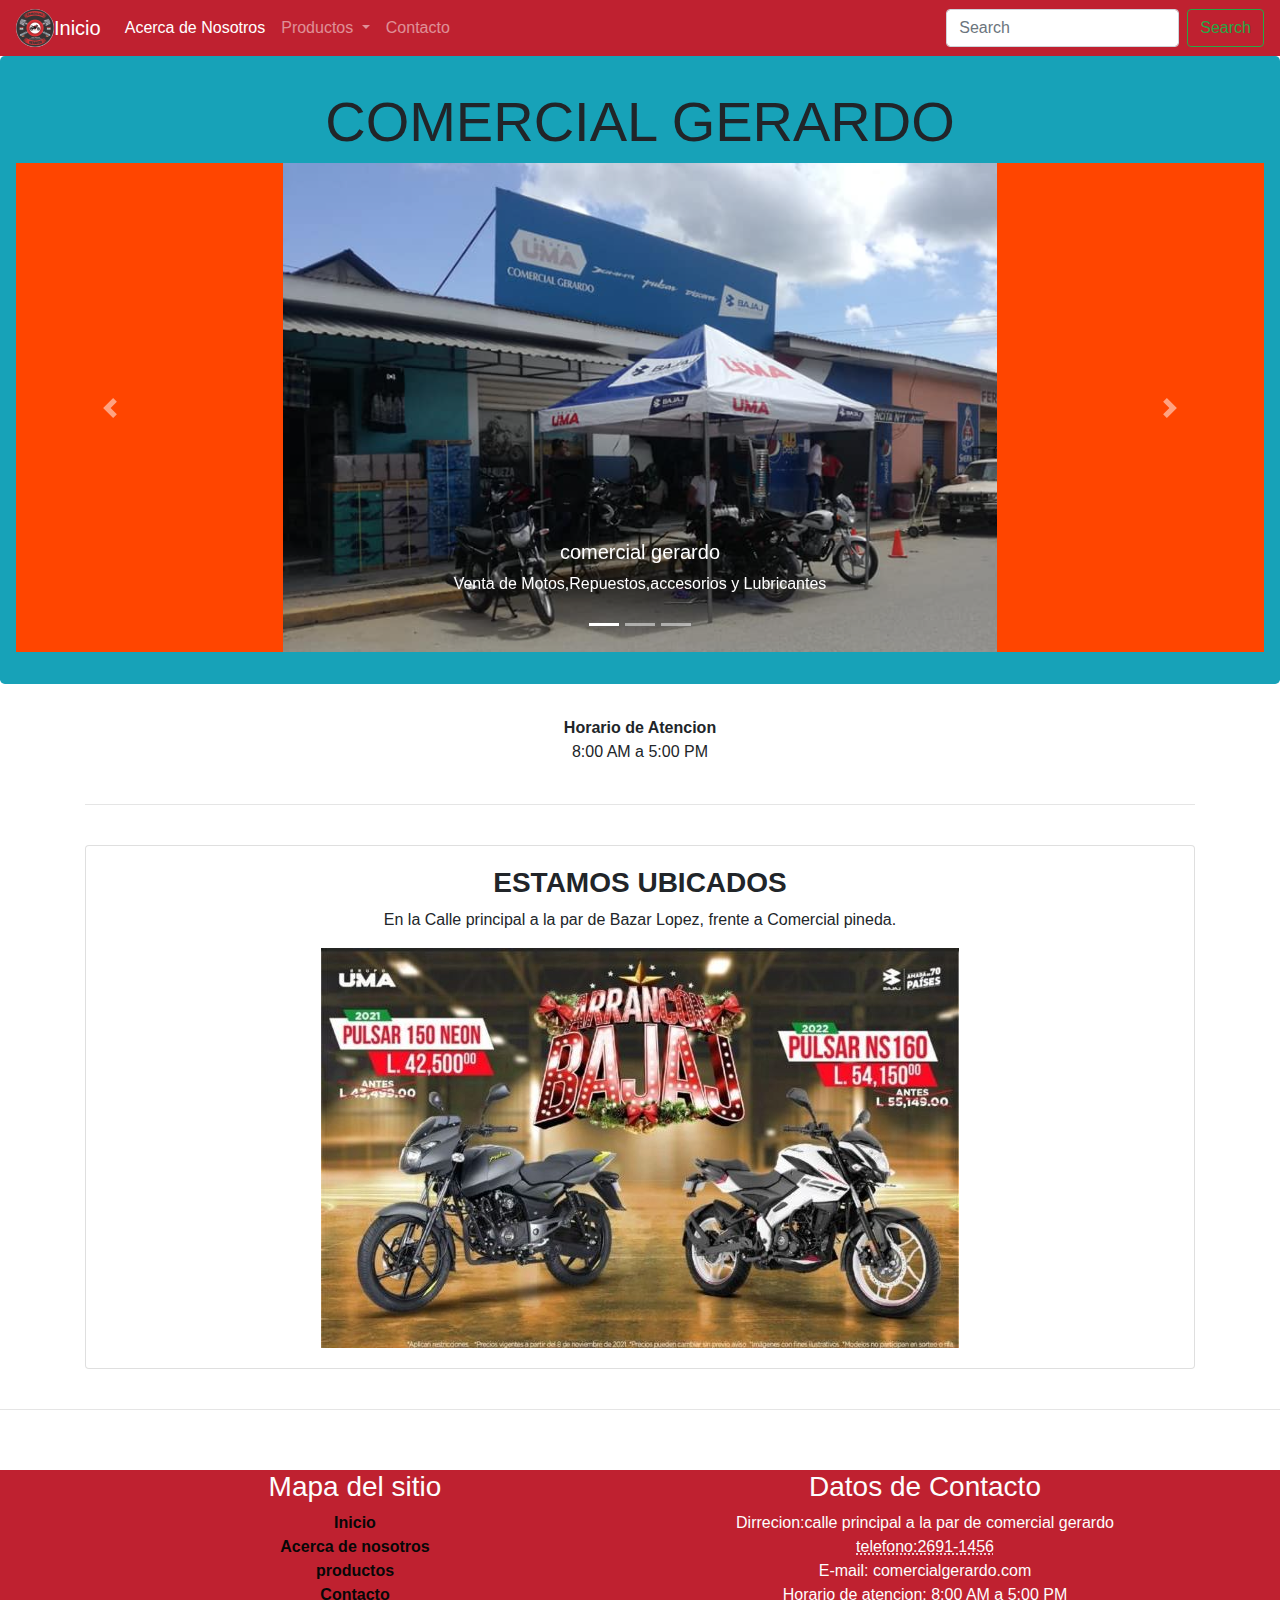
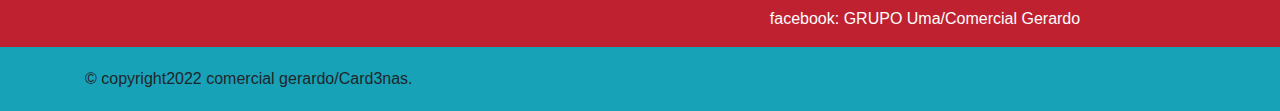
<file: index.html>
<!DOCTYPE html>
<html lang="en">
  <head>
    <meta charset="utf-8">
    <meta http-equiv="X-UA-Compatible" content="IE=edge">
    <meta name="viewport" content="width=device-width, initial-scale=1">
    <title>Comercial Gerardo</title>

    <!-- Bootstrap -->
    <link href="css/bootstrap-4.4.1.css" rel="stylesheet">
    <link href="css/estilo.css" rel="stylesheet" type="text/css">
  </head>
  <body>
    <nav class="navbar navbar-expand-lg navbar-dark bg-dark">
		<img src="images/logo_archivos/image001.png">
       <a class="navbar-brand" href="index.html">Inicio</a>
       <button class="navbar-toggler" type="button" data-toggle="collapse" data-target="#navbarSupportedContent" aria-controls="navbarSupportedContent" aria-expanded="false" aria-label="Toggle navigation">
       <span class="navbar-toggler-icon"></span>
       </button>
       <div class="collapse navbar-collapse" id="navbarSupportedContent">
          <ul class="navbar-nav mr-auto">
             <li class="nav-item active">
                <a class="nav-link" href="Acerca de Nosotros.html">Acerca de Nosotros <span class="sr-only">(current)</span></a>
			  </li> 
             <li class="nav-item dropdown">
                <a class="nav-link dropdown-toggle" href="Productos.html" role="button" data-toggle="dropdown" aria-haspopup="true" aria-expanded="false">
                Productos
                </a>
                <div class="dropdown-menu" aria-labelledby="navbarDropdown">
                   <a class="dropdown-item" href="Motos.html">Motos</a>
                   <a class="dropdown-item" href="Repuestos.html">Repuestos</a>
                   <div class="dropdown-divider"></div>             
                </div>
             </li>
             <li class="nav-item dropdown">
                <a class="nav-link " href="Contacto.html">Contacto</a>
             </li>
          </ul>
          <form class="form-inline my-2 my-lg-0">
             <input class="form-control mr-sm-2" type="search" placeholder="Search" aria-label="Search">
             <button class="btn btn-outline-success my-2 my-sm-0" type="submit">Search</button>
          </form>
       </div>
    </nav>

    <div class="jumbotron jumbotron-fluid text-center">
       <h1 class="display-4">COMERCIAL GERARDO</h1>
    
		<!--Inicio de Slider-->
		<!--Circulos o indicdores-->
	  <div id="carouselExampleIndicators1" class="carousel slide" data-ride="carousel" style="background-color:orangered">
		  
		  
		  <ol class="carousel-indicators">
		    <li data-target="#carouselExampleIndicators1" data-slide-to="0" class="active"></li>
		    <li data-target="#carouselExampleIndicators1" data-slide-to="1"></li>
		    <li data-target="#carouselExampleIndicators1" data-slide-to="2"></li>
		  </ol>
			  
	    <div class="carousel-inner" role="listbox">
			  
	      <div class="carousel-item active"> 
			<img class="d-block mx-auto" src="images/Screenshot 2022-06-26 11.30.53 PM.png">
		      <div class="carousel-caption">
		        <h5>comercial gerardo</h5>
		        <p>Venta de Motos,Repuestos,accesorios y Lubricantes</p>
	          </div>
	        </div>
			  
			  
	      <div class="carousel-item"> <img class="d-block mx-auto" src="images/Screenshot 2022-08-21 12.37.32 PM.png" alt="Second slide">
		      <div class="carousel-caption">
		        <h5>comercial gerardo</h5>
		        <p>Ventas de Motos,Repuestos,accesorios y Lubricante</p>
	          </div>
	        </div>
			  
		    <div class="carousel-item"> <img class="d-block mx-auto" src="images/Screenshot 2022-08-21 12.27.58 PM.png" alt="Third slide">
		      <div class="carousel-caption">
		        <h5>comercial gerardo</h5>
		        <p>Ventas de motos,Repuestos,accesorio y Lubricante </p>
	          </div>
	        </div>
	    </div>
		  
		  
		  <a class="carousel-control-prev" href="#carouselExampleIndicators1" role="button" data-slide="prev"> <span class="carousel-control-prev-icon" aria-hidden="true"></span> <span class="sr-only">Previous</span> </a> <a class="carousel-control-next" href="#carouselExampleIndicators1" role="button" data-slide="next"> <span class="carousel-control-next-icon" aria-hidden="true"></span> <span class="sr-only">Next</span> </a> 
		</div>
    </div>
    <div class="container">
       <div class="row text-center">
          <div class="col-lg-6 offset-lg-3"><strong> Horario de Atencion</strong>
		   										<center>8:00 AM a 5:00 PM </center>
		   </div>
       </div>
       <br>
       <hr>
       <br>
    
          <div class="text-center">
             <div class="card">
                <div class="card-body">
                   <h3><strong>ESTAMOS UBICADOS </strong></h3>
                   <p>En la Calle principal a la par de Bazar Lopez, frente a Comercial pineda.</p>
                <img src="images/pgnw.jpeg">
				 </div>
				
				 
             </div>
		</div>
	 </div>
       <br>
       <hr>
     
	  <!--pie de pagina -->
	 <footer>
	  <section class="pie01">
	  <div class="container">
		<div class="row text-center"> <!--fila-->
			
			<!--el mapa del sitio -->
		  	<div class="col-md-6">
			<h3> Mapa del sitio</h3>
			<dl>
			    <dt><a href="index.html">Inicio</a></dt>
				<dt><a href="Acerca de Nosotros.html">Acerca de nosotros </a></dt>
				<dt><a href="Productos.html">productos</a></dt>
				<dt><a href="Contacto.html">Contacto</a></dt>	
			</dl>	
		</div>
			
				<!--Datos de Contacto-->
		  <div class="col-md-6">
			  <h3> Datos de Contacto</h3>
				<address>
				Dirrecion:calle principal a la par de comercial gerardo<br>
				<abbr title="phone"> telefono:2691-1456</abbr> <br>
				E-mail: comercialgerardo.com <br>
				Horario de atencion: 8:00 AM a 5:00 PM<br>
				facebook: GRUPO Uma/Comercial Gerardo
				</address>
		  </div>
		 </div>
		</div> <!--fin de la fila-->
	
		 
	  </section>
	  
		<section class="pie02">
		  <div class="container">
			&copy; copyright2022 comercial gerardo/Card3nas.
			</div>
		  
		  </section>
			</footer>
	  
	  
	  
    <!-- jQuery (necessary for Bootstrap's JavaScript plugins) --> 
    <script src="js/jquery-3.4.1.min.js"></script>

    <!-- Include all compiled plugins (below), or include individual files as needed --> 
    <script src="js/popper.min.js"></script>
    <script src="js/bootstrap-4.4.1.js"></script>
  </body>
</html>
</file>
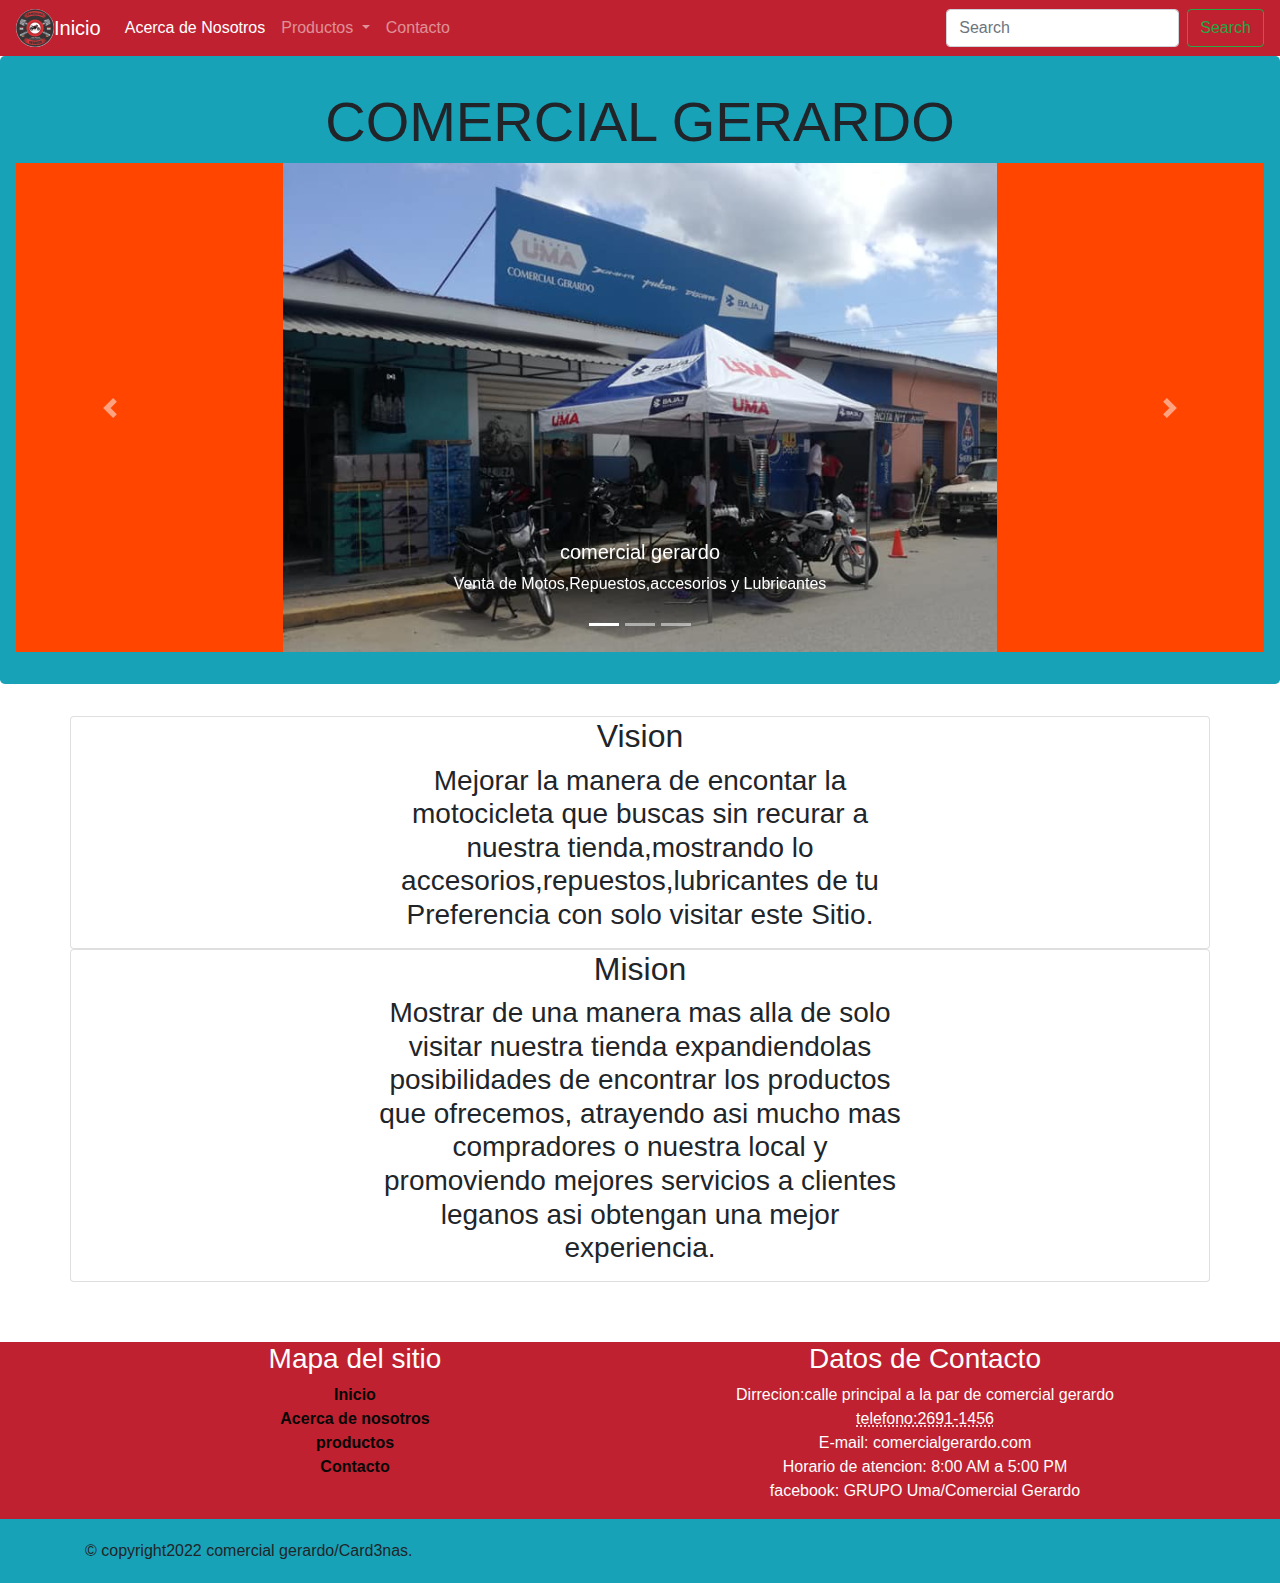
<file: Acerca de Nosotros.html>
<!DOCTYPE html>
<html lang="en">
  <head>
    <meta charset="utf-8">
    <meta http-equiv="X-UA-Compatible" content="IE=edge">
    <meta name="viewport" content="width=device-width, initial-scale=1">
    <title>Comercial Gerardo</title>

    <!-- Bootstrap -->
    <link href="css/bootstrap-4.4.1.css" rel="stylesheet">
    <link href="css/estilo.css" rel="stylesheet" type="text/css">
  </head>
 
	<body>
    <nav class="navbar navbar-expand-lg navbar-dark bg-dark">
		<img src="images/logo_archivos/image001.png">
       <a class="navbar-brand" href="index.html">Inicio</a>
       <button class="navbar-toggler" type="button" data-toggle="collapse" data-target="#navbarSupportedContent" aria-controls="navbarSupportedContent" aria-expanded="false" aria-label="Toggle navigation">
       <span class="navbar-toggler-icon"></span>
       </button>
       <div class="collapse navbar-collapse" id="navbarSupportedContent">
          <ul class="navbar-nav mr-auto">
             <li class="nav-item active">
                <a class="nav-link" href="Acerca de Nosotros.html">Acerca de Nosotros <span class="sr-only">(current)</span></a>
			  </li> 
             <li class="nav-item dropdown">
                <a class="nav-link dropdown-toggle" href="Productos.html" role="button" data-toggle="dropdown" aria-haspopup="true" aria-expanded="false">
                Productos
                </a>
                <div class="dropdown-menu" aria-labelledby="navbarDropdown">
                   <a class="dropdown-item" href="Motos.html">Motos</a>
                   <a class="dropdown-item" href="Repuestos.html">Repuestos</a>
                   <div class="dropdown-divider"></div>             
                </div>
             </li>
             <li class="nav-item dropdown">
                <a class="nav-link " href="Contacto.html">Contacto</a>
             </li>
          </ul>
          <form class="form-inline my-2 my-lg-0">
             <input class="form-control mr-sm-2" type="search" placeholder="Search" aria-label="Search">
             <button class="btn btn-outline-success my-2 my-sm-0" type="submit">Search</button>
          </form>
       </div>
    </nav>

    <div class="jumbotron jumbotron-fluid text-center">
       <h1 class="display-4">COMERCIAL GERARDO</h1>
    
		<!--Inicio de Slider-->
		<!--Circulos o indicdores-->
	  <div id="carouselExampleIndicators1" class="carousel slide" data-ride="carousel" style="background-color:orangered">
		  
		  
		  <ol class="carousel-indicators">
		    <li data-target="#carouselExampleIndicators1" data-slide-to="0" class="active"></li>
		    <li data-target="#carouselExampleIndicators1" data-slide-to="1"></li>
		    <li data-target="#carouselExampleIndicators1" data-slide-to="2"></li>
		  </ol>
			  
	    <div class="carousel-inner" role="listbox">
			  
	      <div class="carousel-item active"> 
			<img class="d-block mx-auto" src="images/Screenshot 2022-06-26 11.30.53 PM.png">
		      <div class="carousel-caption">
		        <h5>comercial gerardo</h5>
		        <p>Venta de Motos,Repuestos,accesorios y Lubricantes</p>
	          </div>
	        </div>
			  
			  
	      <div class="carousel-item"> <img class="d-block mx-auto" src="images/Screenshot 2022-08-21 12.37.32 PM.png" alt="Second slide">
		      <div class="carousel-caption">
		        <h5>comercial gerardo</h5>
		        <p>Ventas de Motos,Repuestos,accesorios y Lubricante</p>
	          </div>
	        </div>
			  
		    <div class="carousel-item"> <img class="d-block mx-auto" src="images/Screenshot 2022-08-21 12.27.58 PM.png" alt="Third slide">
		      <div class="carousel-caption">
		        <h5>comercial gerardo</h5>
		        <p>Ventas de motos,Repuestos,accesorio y Lubricante </p>
	          </div>
	        </div>
	    </div>
		  
		  
		  <a class="carousel-control-prev" href="#carouselExampleIndicators1" role="button" data-slide="prev"> <span class="carousel-control-prev-icon" aria-hidden="true"></span> <span class="sr-only">Previous</span> </a> <a class="carousel-control-next" href="#carouselExampleIndicators1" role="button" data-slide="next"> <span class="carousel-control-next-icon" aria-hidden="true"></span> <span class="sr-only">Next</span> </a> 
		</div>
	  </div>
	  <div class="container">
    <div class="row text-center">
       <div class="card">
		<div class="col-lg-6  offset-lg-3"><!--fila-->
		   <h2>Vision</h2>
			<dl>
			<h3> Mejorar la manera de encontar la motocicleta 
				que buscas sin recurar a nuestra tienda,mostrando
				lo accesorios,repuestos,lubricantes de tu Preferencia
				con solo visitar este Sitio.</h3>
				</dl>
				</div>
		</div>
		</div>
		</div>
		<div class="container">
			<div class="row text-center">
				<div class="card">
				<div class="col-lg-6 offset-lg-3">
				<h2>Mision</h2>
					<dl>
				<h3>Mostrar de una manera mas alla de solo visitar nuestra tienda
					expandiendolas posibilidades de encontrar los productos que ofrecemos,
					atrayendo asi mucho mas compradores o nuestra local y promoviendo mejores servicios a 
					clientes leganos asi obtengan una mejor experiencia.</h3>
					</dl>
				</div>
			</div>
			</div>
			</div><!--fin de la fila -->
			
	  <!--pie de pagina -->
	 <footer>
	  <section class="pie01">
	  <div class="container">
		<div class="row text-center"> <!--fila-->
			
			<!--el mapa del sitio -->
		  	<div class="col-md-6">
			<h3> Mapa del sitio</h3>
			<dl>
			    <dt><a href="index.html">Inicio</a></dt>
				<dt><a href="Acerca de Nosotros.html">Acerca de nosotros </a></dt>
				<dt><a href="Productos.html">productos</a></dt>
				<dt><a href="Contacto.html">Contacto</a></dt>	
			</dl>	
		</div>
			
				<!--Datos de Contacto-->
		  <div class="col-md-6">
			  <h3> Datos de Contacto</h3>
				<address>
				Dirrecion:calle principal a la par de comercial gerardo<br>
				<abbr title="phone"> telefono:2691-1456</abbr> <br>
				E-mail: comercialgerardo.com <br>
				Horario de atencion: 8:00 AM a 5:00 PM<br>
				facebook: GRUPO Uma/Comercial Gerardo
				</address>
		  </div>
		  </div>
		</div> <!--fin de la fila-->
	
		 
	  </section>
	  
		<section class="pie02">
		  <div class="container">
			&copy; copyright2022 comercial gerardo/Card3nas.
			</div>
		  
		  </section>
			</footer>
	  
	  
	  
    <!-- jQuery (necessary for Bootstrap's JavaScript plugins) --> 
    <script src="js/jquery-3.4.1.min.js"></script>

    <!-- Include all compiled plugins (below), or include individual files as needed --> 
    <script src="js/popper.min.js"></script>
    <script src="js/bootstrap-4.4.1.js"></script>
			</body>
			</html>
</file>
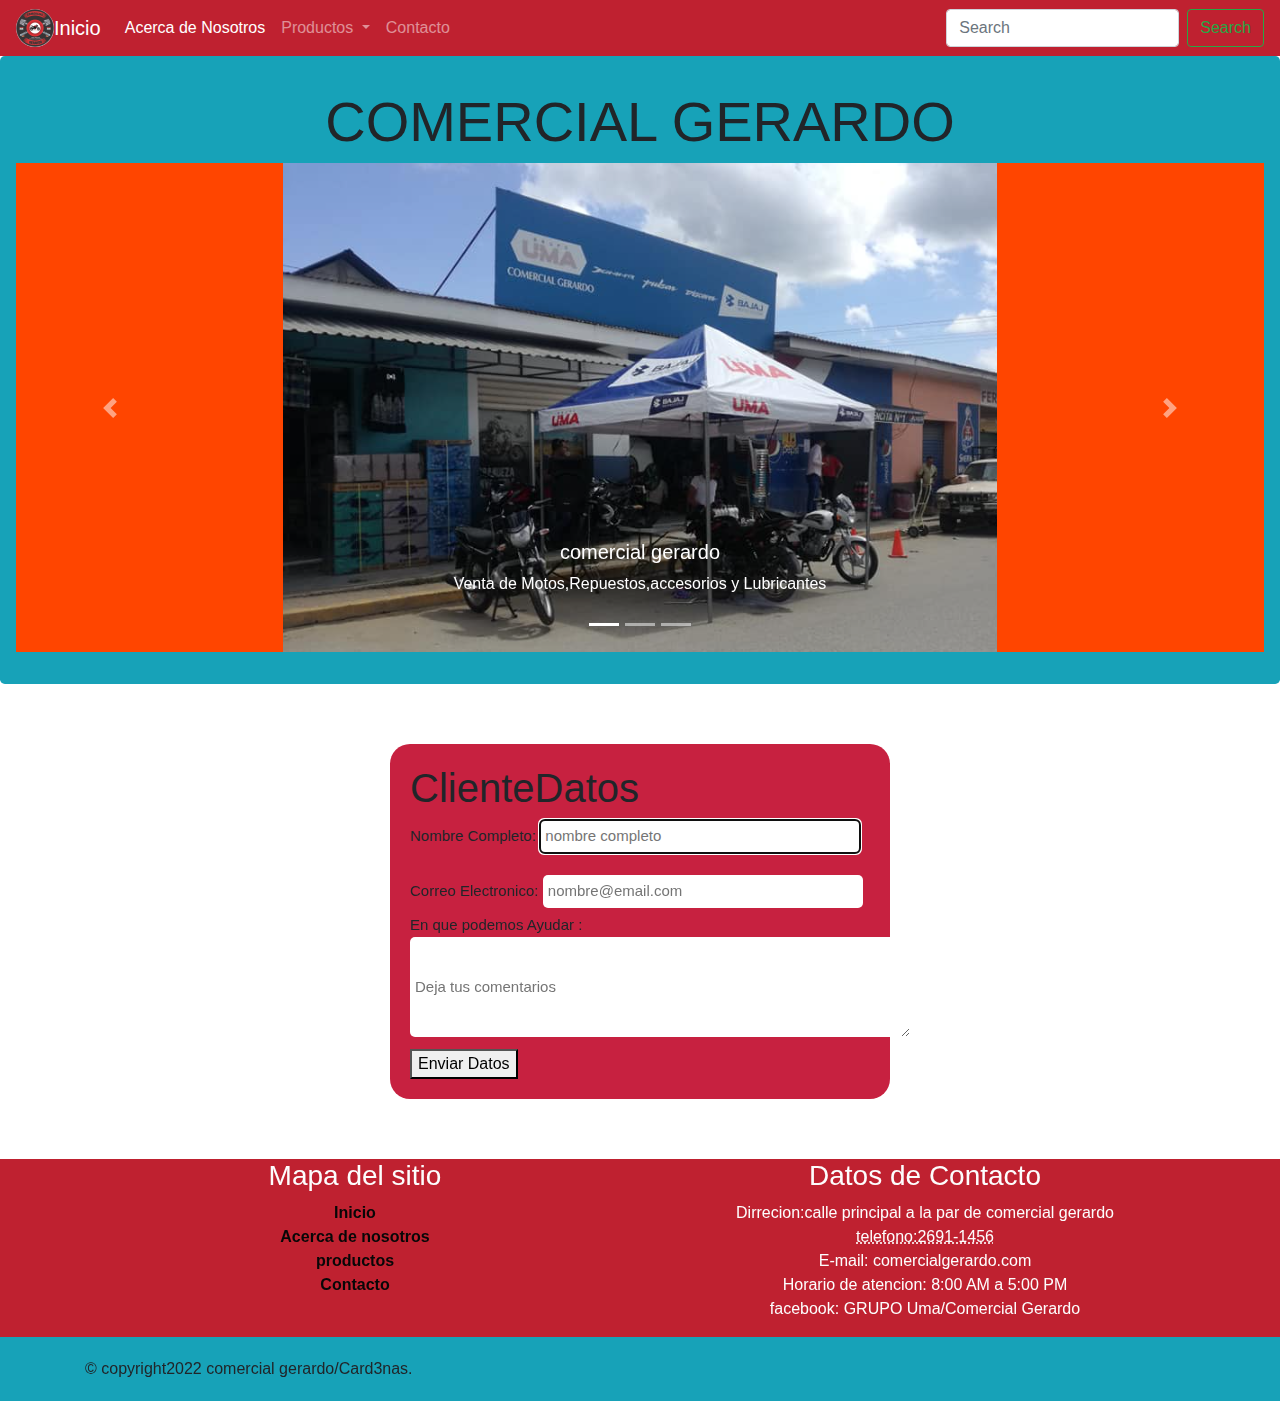
<file: Contacto.html>
<!DOCTYPE html>
<html lang="en">
  <head>
    <meta charset="utf-8">
    <meta http-equiv="X-UA-Compatible" content="IE=edge">
    <meta name="viewport" content="width=device-width, initial-scale=1">
    <title>Comercial Gerardo</title>

    <!-- Bootstrap -->
    <link href="css/bootstrap-4.4.1.css" rel="stylesheet">
    <link href="css/estilo.css" rel="stylesheet" type="text/css">
  </head>
  <body>
    <nav class="navbar navbar-expand-lg navbar-dark bg-dark">
		<img src="images/logo_archivos/image001.png">
       <a class="navbar-brand" href="index.html">Inicio</a>
       <button class="navbar-toggler" type="button" data-toggle="collapse" data-target="#navbarSupportedContent" aria-controls="navbarSupportedContent" aria-expanded="false" aria-label="Toggle navigation">
       <span class="navbar-toggler-icon"></span>
       </button>
       <div class="collapse navbar-collapse" id="navbarSupportedContent">
          <ul class="navbar-nav mr-auto">
             <li class="nav-item active">
                <a class="nav-link" href="Acerca de Nosotros.html">Acerca de Nosotros <span class="sr-only">(current)</span></a>
			  </li> 
             <li class="nav-item dropdown">
                <a class="nav-link dropdown-toggle" href="Productos.html" role="button" data-toggle="dropdown" aria-haspopup="true" aria-expanded="false">
                Productos
                </a>
                <div class="dropdown-menu" aria-labelledby="navbarDropdown">
                   <a class="dropdown-item" href="Motos.html">Motos</a>
                   <a class="dropdown-item" href="Repuestos.html">Repuestos</a>
                   <div class="dropdown-divider"></div>             
                </div>
             </li>
             <li class="nav-item dropdown">
                <a class="nav-link " href="Contacto.html">Contacto</a>
             </li>
          </ul>
          <form class="form-inline my-2 my-lg-0">
             <input class="form-control mr-sm-2" type="search" placeholder="Search" aria-label="Search">
             <button class="btn btn-outline-success my-2 my-sm-0" type="submit">Search</button>
          </form>
       </div>
    </nav>

    <div class="jumbotron jumbotron-fluid text-center">
       <h1 class="display-4">COMERCIAL GERARDO</h1>
    
		<!--Inicio de Slider-->
		<!--Circulos o indicdores-->
	  <div id="carouselExampleIndicators1" class="carousel slide" data-ride="carousel" style="background-color:orangered">
		  
		  
		  <ol class="carousel-indicators">
		    <li data-target="#carouselExampleIndicators1" data-slide-to="0" class="active"></li>
		    <li data-target="#carouselExampleIndicators1" data-slide-to="1"></li>
		    <li data-target="#carouselExampleIndicators1" data-slide-to="2"></li>
		  </ol>
			  
	    <div class="carousel-inner" role="listbox">
			  
	      <div class="carousel-item active"> 
			<img class="d-block mx-auto" src="images/Screenshot 2022-06-26 11.30.53 PM.png">
		      <div class="carousel-caption">
		        <h5>comercial gerardo</h5>
		        <p>Venta de Motos,Repuestos,accesorios y Lubricantes</p>
	          </div>
	        </div>
			  
			  
	      <div class="carousel-item"> <img class="d-block mx-auto" src="images/Screenshot 2022-08-21 12.37.32 PM.png" alt="Second slide">
		      <div class="carousel-caption">
		        <h5>comercial gerardo</h5>
		        <p>Ventas de Motos,Repuestos,accesorios y Lubricante</p>
	          </div>
	        </div>
			  
		    <div class="carousel-item"> <img class="d-block mx-auto" src="images/Screenshot 2022-08-21 12.27.58 PM.png" alt="Third slide">
		      <div class="carousel-caption">
		        <h5>comercial gerardo</h5>
		        <p>Ventas de motos,Repuestos,accesorio y Lubricante </p>
	          </div>
	        </div>
	    </div>
		  
		  
		  <a class="carousel-control-prev" href="#carouselExampleIndicators1" role="button" data-slide="prev"> <span class="carousel-control-prev-icon" aria-hidden="true"></span> <span class="sr-only">Previous</span> </a> <a class="carousel-control-next" href="#carouselExampleIndicators1" role="button" data-slide="next"> <span class="carousel-control-next-icon" aria-hidden="true"></span> <span class="sr-only">Next</span> </a> 
		</div>
    </div>

	<div id="contactform">
		<h1 aling="center">ClienteDatos</h1>
		<form action="enviar.php" method="post">
			<label for="nombre">Nombre Completo:</label>
			<input type="text" name="nombre" placeholder="nombre completo" required autofocus/>
			<label for="email"><br>Correo Electronico:</label>
			<input type="email" name="email" placeholder="nombre@email.com" required7>
			<label for="asunto">En que podemos Ayudar :<br></label>
			<textarea id="asunto" name="asunto" placeholder="Deja tus comentarios" required></textarea>
			<button class="submit" type="submit" >Enviar Datos</button>
		</form>
	</div>  
	  <!--pie de pagina -->
	 <footer>
	  <section class="pie01">
	  <div class="container">
		<div class="row text-center"> <!--fila-->
			
			<!--el mapa del sitio -->
		  	<div class="col-md-6">
			<h3> Mapa del sitio</h3>
			<dl>
			    <dt><a href="index.html">Inicio</a></dt>
				<dt><a href="Acerca de Nosotros.html">Acerca de nosotros </a></dt>
				<dt><a href="Productos.html">productos</a></dt>
				<dt><a href="Contacto.html">Contacto</a></dt>	
			</dl>	
		</div>
			
				<!--Datos de Contacto-->
		  <div class="col-md-6">
			  <h3> Datos de Contacto</h3>
				<address>
				Dirrecion:calle principal a la par de comercial gerardo<br>
				<abbr title="phone"> telefono:2691-1456</abbr> <br>
				E-mail: comercialgerardo.com <br>
				Horario de atencion: 8:00 AM a 5:00 PM<br>
				facebook: GRUPO Uma/Comercial Gerardo
				</address>
		  </div>
		 </div>
		</div> <!--fin de la fila-->
	
		 
	  </section>
	  
		<section class="pie02">
		  <div class="container">
			&copy; copyright2022 comercial gerardo/Card3nas.
			</div>
		  
		  </section>
			</footer>
	  
	  
	  
    <!-- jQuery (necessary for Bootstrap's JavaScript plugins) --> 
    <script src="js/jquery-3.4.1.min.js"></script>

    <!-- Include all compiled plugins (below), or include individual files as needed --> 
    <script src="js/popper.min.js"></script>
    <script src="js/bootstrap-4.4.1.js"></script>
  </body>
</html>
</file>
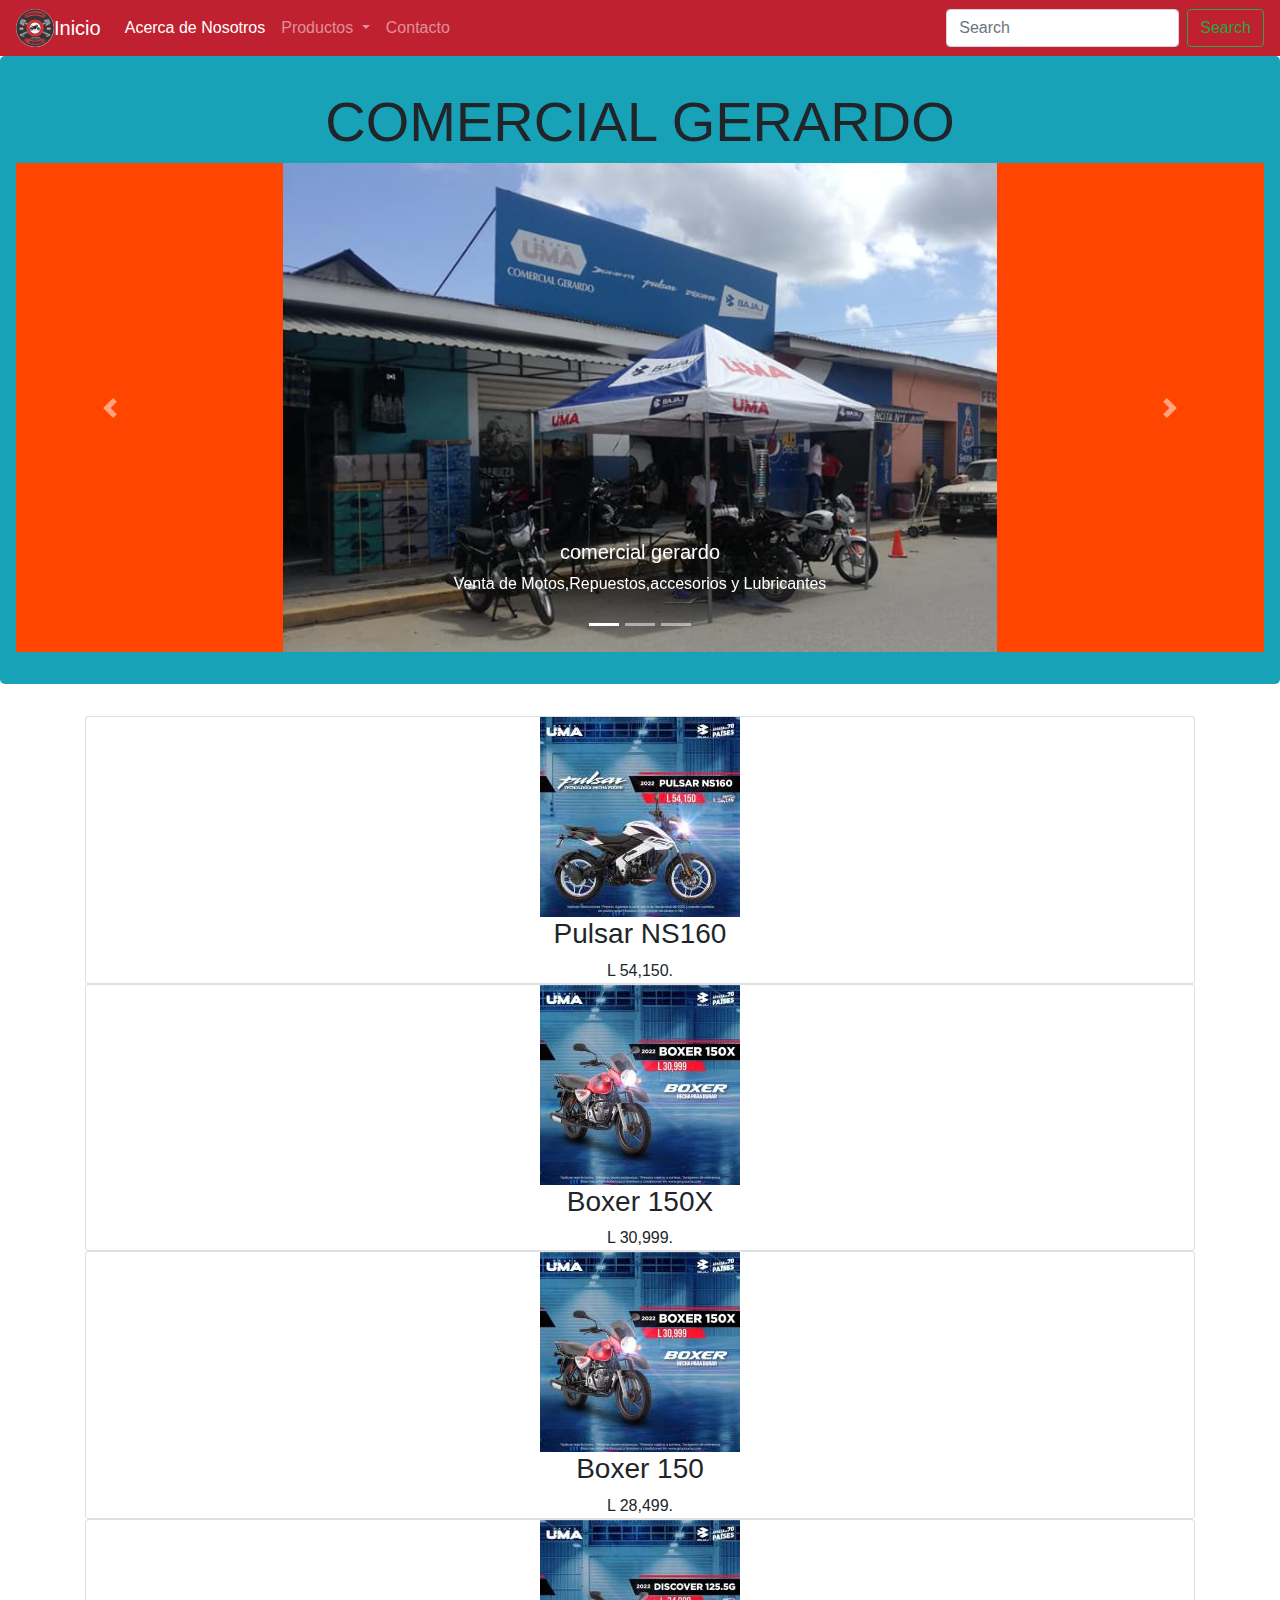
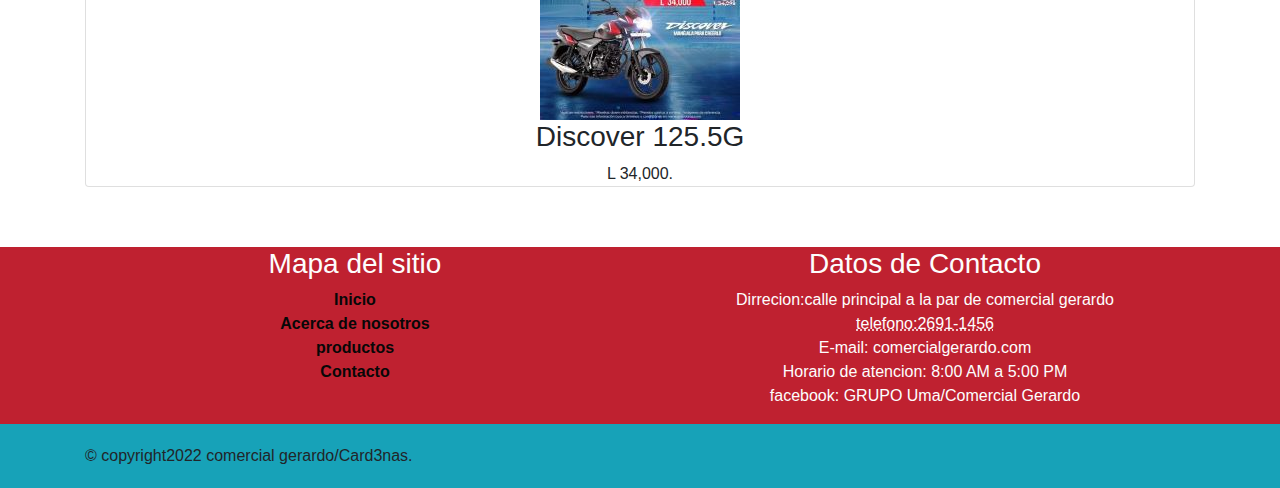
<file: Motos.html>
<!DOCTYPE html>
<html lang="en">
  <head>
    <meta charset="utf-8">
    <meta http-equiv="X-UA-Compatible" content="IE=edge">
    <meta name="viewport" content="width=device-width, initial-scale=1">
    <title>Comercial Gerardo</title>

    <!-- Bootstrap -->
    <link href="css/bootstrap-4.4.1.css" rel="stylesheet">
    <link href="css/estilo.css" rel="stylesheet" type="text/css">
  </head>
 
	<body>
    <nav class="navbar navbar-expand-lg navbar-dark bg-dark">
		<img src="images/logo_archivos/image001.png">
       <a class="navbar-brand" href="index.html">Inicio</a>
       <button class="navbar-toggler" type="button" data-toggle="collapse" data-target="#navbarSupportedContent" aria-controls="navbarSupportedContent" aria-expanded="false" aria-label="Toggle navigation">
       <span class="navbar-toggler-icon"></span>
       </button>
       <div class="collapse navbar-collapse" id="navbarSupportedContent">
          <ul class="navbar-nav mr-auto">
             <li class="nav-item active">
                <a class="nav-link" href="Acerca de Nosotros.html">Acerca de Nosotros <span class="sr-only">(current)</span></a>
			  </li> 
             <li class="nav-item dropdown">
                <a class="nav-link dropdown-toggle" href="Productos.html" role="button" data-toggle="dropdown" aria-haspopup="true" aria-expanded="false">
                Productos
                </a>
                <div class="dropdown-menu" aria-labelledby="navbarDropdown">
                   <a class="dropdown-item" href="Motos.html">Motos</a>
                   <a class="dropdown-item" href="Repuestos.html">Repuestos</a>
                   <div class="dropdown-divider"></div>             
                </div>
             </li>
             <li class="nav-item dropdown">
                <a class="nav-link " href="Contacto.html">Contacto</a>
             </li>
          </ul>
          <form class="form-inline my-2 my-lg-0">
             <input class="form-control mr-sm-2" type="search" placeholder="Search" aria-label="Search">
             <button class="btn btn-outline-success my-2 my-sm-0" type="submit">Search</button>
          </form>
       </div>
    </nav>

    <div class="jumbotron jumbotron-fluid text-center">
       <h1 class="display-4">COMERCIAL GERARDO</h1>
    
		<!--Inicio de Slider-->
		<!--Circulos o indicdores-->
	  <div id="carouselExampleIndicators1" class="carousel slide" data-ride="carousel" style="background-color:orangered">
		  
		  
		  <ol class="carousel-indicators">
		    <li data-target="#carouselExampleIndicators1" data-slide-to="0" class="active"></li>
		    <li data-target="#carouselExampleIndicators1" data-slide-to="1"></li>
		    <li data-target="#carouselExampleIndicators1" data-slide-to="2"></li>
		  </ol>
			  
	    <div class="carousel-inner" role="listbox">
			  
	      <div class="carousel-item active"> 
			<img class="d-block mx-auto" src="images/Screenshot 2022-06-26 11.30.53 PM.png">
		      <div class="carousel-caption">
		        <h5>comercial gerardo</h5>
		        <p>Venta de Motos,Repuestos,accesorios y Lubricantes</p>
	          </div>
	        </div>
			  
			  
	      <div class="carousel-item"> <img class="d-block mx-auto" src="images/Screenshot 2022-08-21 12.37.32 PM.png" alt="Second slide">
		      <div class="carousel-caption">
		        <h5>comercial gerardo</h5>
		        <p>Ventas de Motos,Repuestos,accesorios y Lubricante</p>
	          </div>
	        </div>
			  
		    <div class="carousel-item"> <img class="d-block mx-auto" src="images/Screenshot 2022-08-21 12.27.58 PM.png" alt="Third slide">
		      <div class="carousel-caption">
		        <h5>comercial gerardo</h5>
		        <p>Ventas de motos,Repuestos,accesorio y Lubricante </p>
	          </div>
	        </div>
	    </div>
		  
		  
		  <a class="carousel-control-prev" href="#carouselExampleIndicators1" role="button" data-slide="prev"> <span class="carousel-control-prev-icon" aria-hidden="true"></span> <span class="sr-only">Previous</span> </a> <a class="carousel-control-next" href="#carouselExampleIndicators1" role="button" data-slide="next"> <span class="carousel-control-next-icon" aria-hidden="true"></span> <span class="sr-only">Next</span> </a> 
		</div>
	  </div>
	  <div class="container">
       <div class="card">
		<div class="col-lg-6  offset-lg-3"><!--fila-->
	<center><img src="images/moto1.jpeg"> </center>
			<center>	<h3> Pulsar NS160 </h3></center>
			<center> L 54,150.</center>
		</div>
		</div>
		</div>
		
		 <div class="container">
       <div class="card">
		<div class="col-lg-6  offset-lg-3"><!--fila-->
	<center><img src="images/moto2.jpeg"> </center>
			<center>	<h3>Boxer 150X </h3></center>
			<center> L 30,999.</center>
		</div>
		</div>
		</div>
		
		 <div class="container">
       <div class="card">
		<div class="col-lg-6  offset-lg-3"><!--fila-->
	<center><img src="images/moto3.jpeg"> </center>
			<center>	<h3> Boxer 150 </h3></center>
			<center> L 28,499.</center>
		</div>
		</div>
		</div>
		
		 <div class="container">
       <div class="card">
		<div class="col-lg-6  offset-lg-3"><!--fila-->
	<center><img src="images/moto4.jpeg"> </center>
			<center>	<h3> Discover 125.5G</h3></center>
			<center> L 34,000.</center>
		</div>
		</div>
		</div>
		
		<!--fin de la fila -->
			
	  <!--pie de pagina -->
	 <footer>
	  <section class="pie01">
	  <div class="container">
		<div class="row text-center"> <!--fila-->
			
			<!--el mapa del sitio -->
		  	<div class="col-md-6">
			<h3> Mapa del sitio</h3>
			<dl>
			    <dt><a href="index.html">Inicio</a></dt>
				<dt><a href="Acerca de Nosotros.html">Acerca de nosotros </a></dt>
				<dt><a href="Productos.html">productos</a></dt>
				<dt><a href="Contacto.html">Contacto</a></dt>	
			</dl>	
		</div>
			
				<!--Datos de Contacto-->
		  <div class="col-md-6">
			  <h3> Datos de Contacto</h3>
				<address>
				Dirrecion:calle principal a la par de comercial gerardo<br>
				<abbr title="phone"> telefono:2691-1456</abbr> <br>
				E-mail: comercialgerardo.com <br>
				Horario de atencion: 8:00 AM a 5:00 PM<br>
				facebook: GRUPO Uma/Comercial Gerardo
				</address>
		  </div>
		  </div>
		</div> <!--fin de la fila-->
	
		 
	  </section>
	  
		<section class="pie02">
		  <div class="container">
			&copy; copyright2022 comercial gerardo/Card3nas.
			</div>
		  
		  </section>
			</footer>
	  
	  
	  
    <!-- jQuery (necessary for Bootstrap's JavaScript plugins) --> 
    <script src="js/jquery-3.4.1.min.js"></script>

    <!-- Include all compiled plugins (below), or include individual files as needed --> 
    <script src="js/popper.min.js"></script>
    <script src="js/bootstrap-4.4.1.js"></script>
			</body>
			</html>
</file>
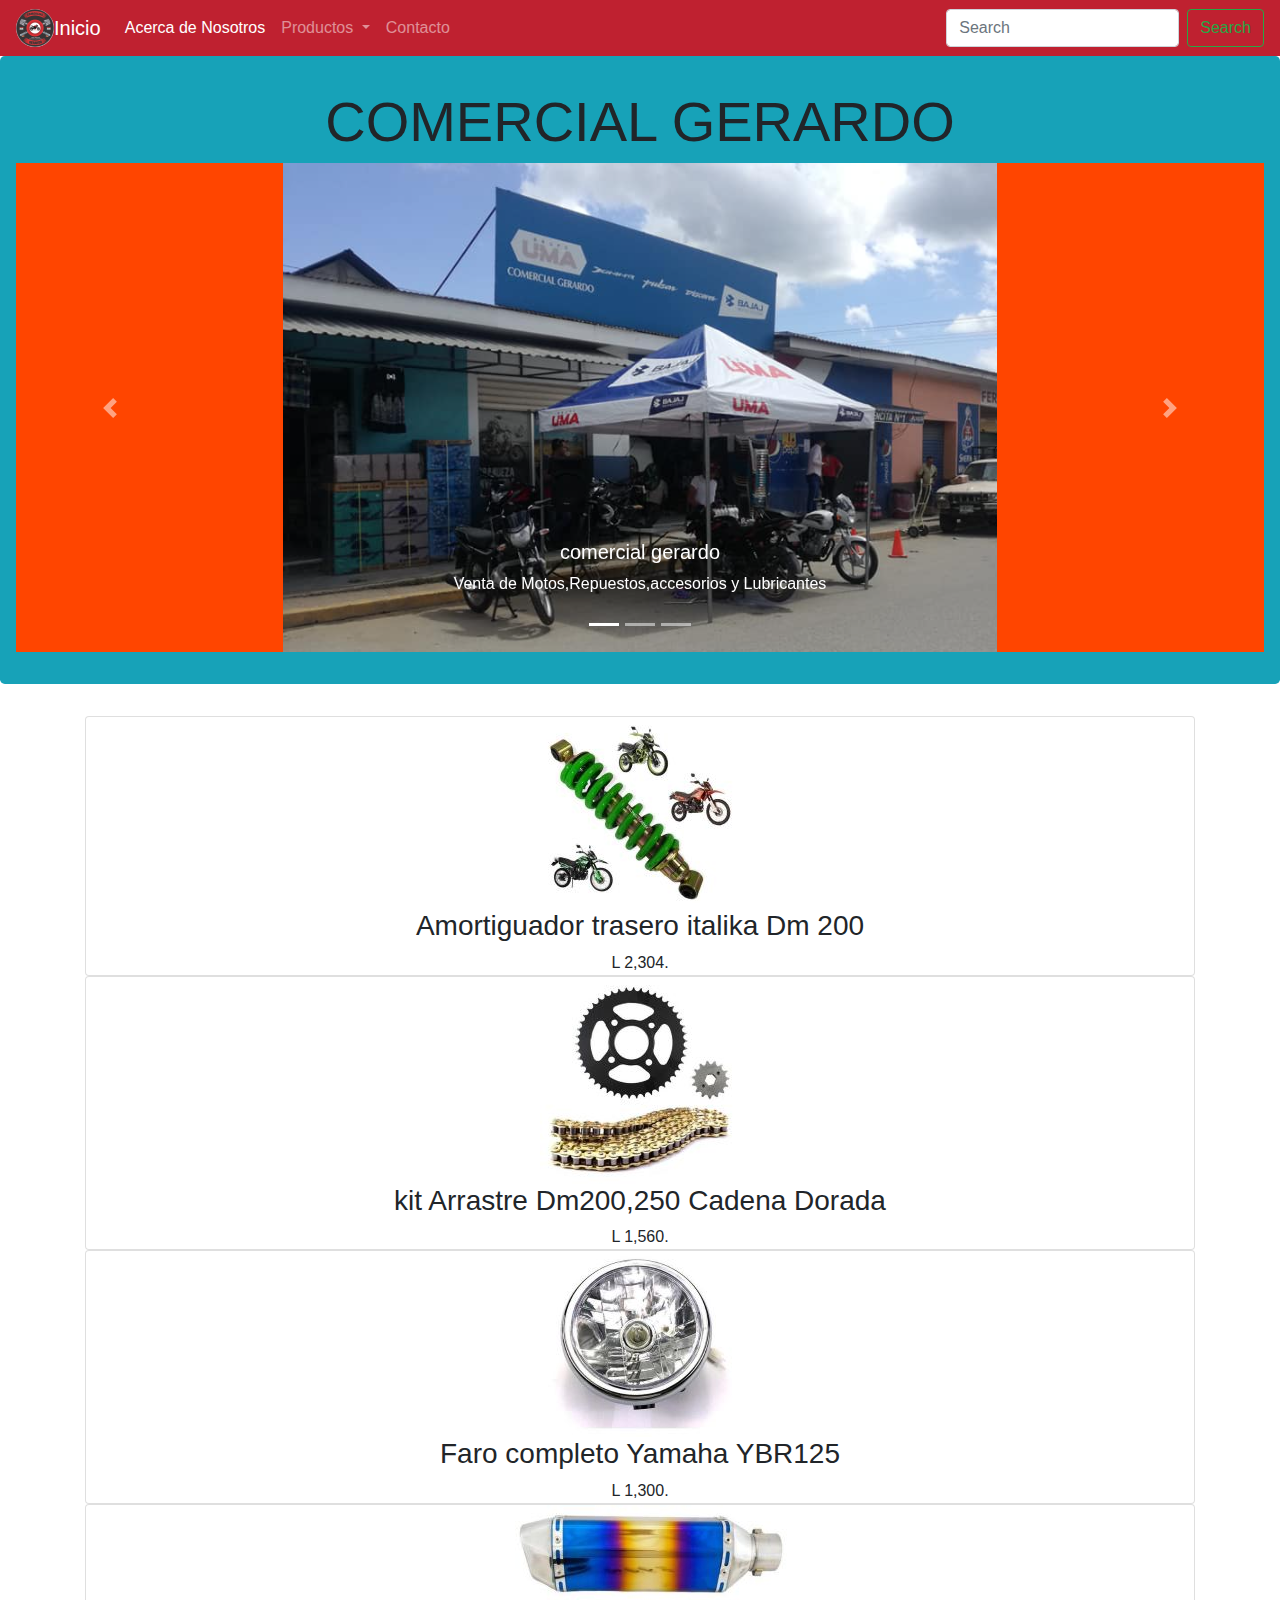
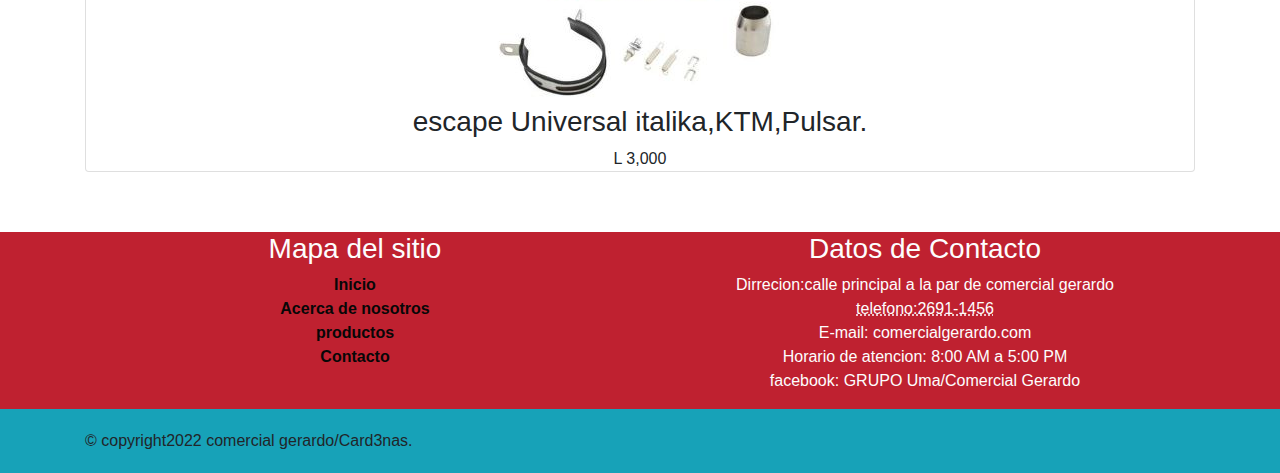
<file: Repuestos.html>
<!DOCTYPE html>
<html lang="en">
  <head>
    <meta charset="utf-8">
    <meta http-equiv="X-UA-Compatible" content="IE=edge">
    <meta name="viewport" content="width=device-width, initial-scale=1">
    <title>Comercial Gerardo</title>

    <!-- Bootstrap -->
    <link href="css/bootstrap-4.4.1.css" rel="stylesheet">
    <link href="css/estilo.css" rel="stylesheet" type="text/css">
  </head>
 
	<body>
    <nav class="navbar navbar-expand-lg navbar-dark bg-dark">
		<img src="images/logo_archivos/image001.png">
       <a class="navbar-brand" href="index.html">Inicio</a>
       <button class="navbar-toggler" type="button" data-toggle="collapse" data-target="#navbarSupportedContent" aria-controls="navbarSupportedContent" aria-expanded="false" aria-label="Toggle navigation">
       <span class="navbar-toggler-icon"></span>
       </button>
       <div class="collapse navbar-collapse" id="navbarSupportedContent">
          <ul class="navbar-nav mr-auto">
             <li class="nav-item active">
                <a class="nav-link" href="Acerca de Nosotros.html">Acerca de Nosotros <span class="sr-only">(current)</span></a>
			  </li> 
             <li class="nav-item dropdown">
                <a class="nav-link dropdown-toggle" href="Productos.html" role="button" data-toggle="dropdown" aria-haspopup="true" aria-expanded="false">
                Productos
                </a>
                <div class="dropdown-menu" aria-labelledby="navbarDropdown">
                   <a class="dropdown-item" href="Motos.html">Motos</a>
                   <a class="dropdown-item" href="Repuestos.html">Repuestos</a>
                   <div class="dropdown-divider"></div>             
                </div>
             </li>
             <li class="nav-item dropdown">
                <a class="nav-link " href="Contacto.html">Contacto</a>
             </li>
          </ul>
          <form class="form-inline my-2 my-lg-0">
             <input class="form-control mr-sm-2" type="search" placeholder="Search" aria-label="Search">
             <button class="btn btn-outline-success my-2 my-sm-0" type="submit">Search</button>
          </form>
       </div>
    </nav>

    <div class="jumbotron jumbotron-fluid text-center">
       <h1 class="display-4">COMERCIAL GERARDO</h1>
    
		<!--Inicio de Slider-->
		<!--Circulos o indicdores-->
	  <div id="carouselExampleIndicators1" class="carousel slide" data-ride="carousel" style="background-color:orangered">
		  
		  
		  <ol class="carousel-indicators">
		    <li data-target="#carouselExampleIndicators1" data-slide-to="0" class="active"></li>
		    <li data-target="#carouselExampleIndicators1" data-slide-to="1"></li>
		    <li data-target="#carouselExampleIndicators1" data-slide-to="2"></li>
		  </ol>
			  
	    <div class="carousel-inner" role="listbox">
			  
	      <div class="carousel-item active"> 
			<img class="d-block mx-auto" src="images/Screenshot 2022-06-26 11.30.53 PM.png">
		      <div class="carousel-caption">
		        <h5>comercial gerardo</h5>
		        <p>Venta de Motos,Repuestos,accesorios y Lubricantes</p>
	          </div>
	        </div>
			  
			  
	      <div class="carousel-item"> <img class="d-block mx-auto" src="images/Screenshot 2022-08-21 12.37.32 PM.png" alt="Second slide">
		      <div class="carousel-caption">
		        <h5>comercial gerardo</h5>
		        <p>Ventas de Motos,Repuestos,accesorios y Lubricante</p>
	          </div>
	        </div>
			  
		    <div class="carousel-item"> <img class="d-block mx-auto" src="images/Screenshot 2022-08-21 12.27.58 PM.png" alt="Third slide">
		      <div class="carousel-caption">
		        <h5>comercial gerardo</h5>
		        <p>Ventas de motos,Repuestos,accesorio y Lubricante </p>
	          </div>
	        </div>
	    </div>
		  
		  
		  <a class="carousel-control-prev" href="#carouselExampleIndicators1" role="button" data-slide="prev"> <span class="carousel-control-prev-icon" aria-hidden="true"></span> <span class="sr-only">Previous</span> </a> <a class="carousel-control-next" href="#carouselExampleIndicators1" role="button" data-slide="next"> <span class="carousel-control-next-icon" aria-hidden="true"></span> <span class="sr-only">Next</span> </a> 
		</div>
	  </div>
	  <div class="container">
       <div class="card">
		<div class="col-lg-6  offset-lg-3"><!--fila-->
	<center><img src="images/rep1.jpeg"> </center>
			<center>	<h3>Amortiguador trasero italika Dm 200 </h3></center>
			<center> L 2,304.</center>
		</div>
		</div>
		</div>
		
		 <div class="container">
       <div class="card">
		<div class="col-lg-6  offset-lg-3"><!--fila-->
	<center><img src="images/rep2.jpeg"> </center>
			<center>	<h3> kit Arrastre Dm200,250 Cadena Dorada</h3></center>
			<center> L 1,560. </center>
		</div>
		</div>
		</div>
		
		 <div class="container">
       <div class="card">
		<div class="col-lg-6  offset-lg-3"><!--fila-->
	<center><img src="images/rep3.jpeg"> </center>
			<center>	<h3> Faro completo Yamaha YBR125 </h3></center>
			<center> L 1,300.</center>
		</div>
		</div>
		</div>
		
		 <div class="container">
       <div class="card">
		<div class="col-lg-6  offset-lg-3"><!--fila-->
	<center><img src="images/rep4.jpeg"> </center>
			<center>	<h3> escape Universal italika,KTM,Pulsar.</h3></center>
			<center> L 3,000</center>
		</div>
		</div>
		</div>
		
		<!--fin de la fila -->
			
	  <!--pie de pagina -->
	 <footer>
	  <section class="pie01">
	  <div class="container">
		<div class="row text-center"> <!--fila-->
			
			<!--el mapa del sitio -->
		  	<div class="col-md-6">
			<h3> Mapa del sitio</h3>
			<dl>
			    <dt><a href="index.html">Inicio</a></dt>
				<dt><a href="Acerca de Nosotros.html">Acerca de nosotros </a></dt>
				<dt><a href="Productos.html">productos</a></dt>
				<dt><a href="Contacto.html">Contacto</a></dt>	
			</dl>	
		</div>
			
				<!--Datos de Contacto-->
		  <div class="col-md-6">
			  <h3> Datos de Contacto</h3>
				<address>
				Dirrecion:calle principal a la par de comercial gerardo<br>
				<abbr title="phone"> telefono:2691-1456</abbr> <br>
				E-mail: comercialgerardo.com <br>
				Horario de atencion: 8:00 AM a 5:00 PM<br>
				facebook: GRUPO Uma/Comercial Gerardo
				</address>
		  </div>
		  </div>
		</div> <!--fin de la fila-->
	
		 
	  </section>
	  
		<section class="pie02">
		  <div class="container">
			&copy; copyright2022 comercial gerardo/Card3nas.
			</div>
		  
		  </section>
			</footer>
	  
	  
	  
    <!-- jQuery (necessary for Bootstrap's JavaScript plugins) --> 
    <script src="js/jquery-3.4.1.min.js"></script>

    <!-- Include all compiled plugins (below), or include individual files as needed --> 
    <script src="js/popper.min.js"></script>
    <script src="js/bootstrap-4.4.1.js"></script>
			</body>
			</html>
</file>
<file: css/estilo.css>
@charset "utf-8";
/* CSS Document */

.bg-dark {
	background-color: #bf2130 !important}
	
.jumbotron {
    padding: 2rem 1rem;
    margin-bottom: 2rem;
    background-color: #17a2b8;
	border-radius: 0.3rem;}
.jumbotron {
    padding: 2rem 1rem;
    margin-bottom: 2rem;
    background-color: #17a2b8;
	border-radius: 0.3rem;}


#contactform{
		background-color: #C72140;
		width:500px;
		padding:20px;
		margin:60px auto;
		border-radius:20px;
		-moz-border-radius: 15px;
		-wedkit-border-radius: 20px;	
}
#contactform input,
#contactform select,
#contactform textarea,
#contactform label{ 
		font-size:15px;
		margin-bottom:1px;
		font-family:Arial,San-serif;
		align-content: center;
}
#contactform input,
#contactform select,
#contactform textarea{
		width: 320px;
		blackground-color: #E4FCBB;
		border:0;
		-moz-border-radius:5px;
		-webkit-border-radius: 5px;
		border-radius: 5px;
		margin-bottom:5px;
		padding:5px;
		align-items:flex-end;		
}
#contactform input:focus,
#contactform select:focus,
#contactform textarea:focus{ 
	blackground-color:#C1DAF3;	
}
#contactform textarea{
		height:100px;
		width:500px}
#contactform #submit{
		width:200px;
		color:#000000;
		border:none;
		background-color:#165DD9;
		margin-left:30%
}
#contactform #submit:hover{
		background-color:#BFD7C1;
		color:#6EA070;
}












































































.pie01{background-color: #bf2130;
	color:#FDFDFD;
	margin-top: 60px;
	
}
.pie01 a {
	color: #070707
}

.pie02{
	background-color:#17a2b8;
	padding-top: 20px;
	padding-bottom: 20px;	
}
</file>
